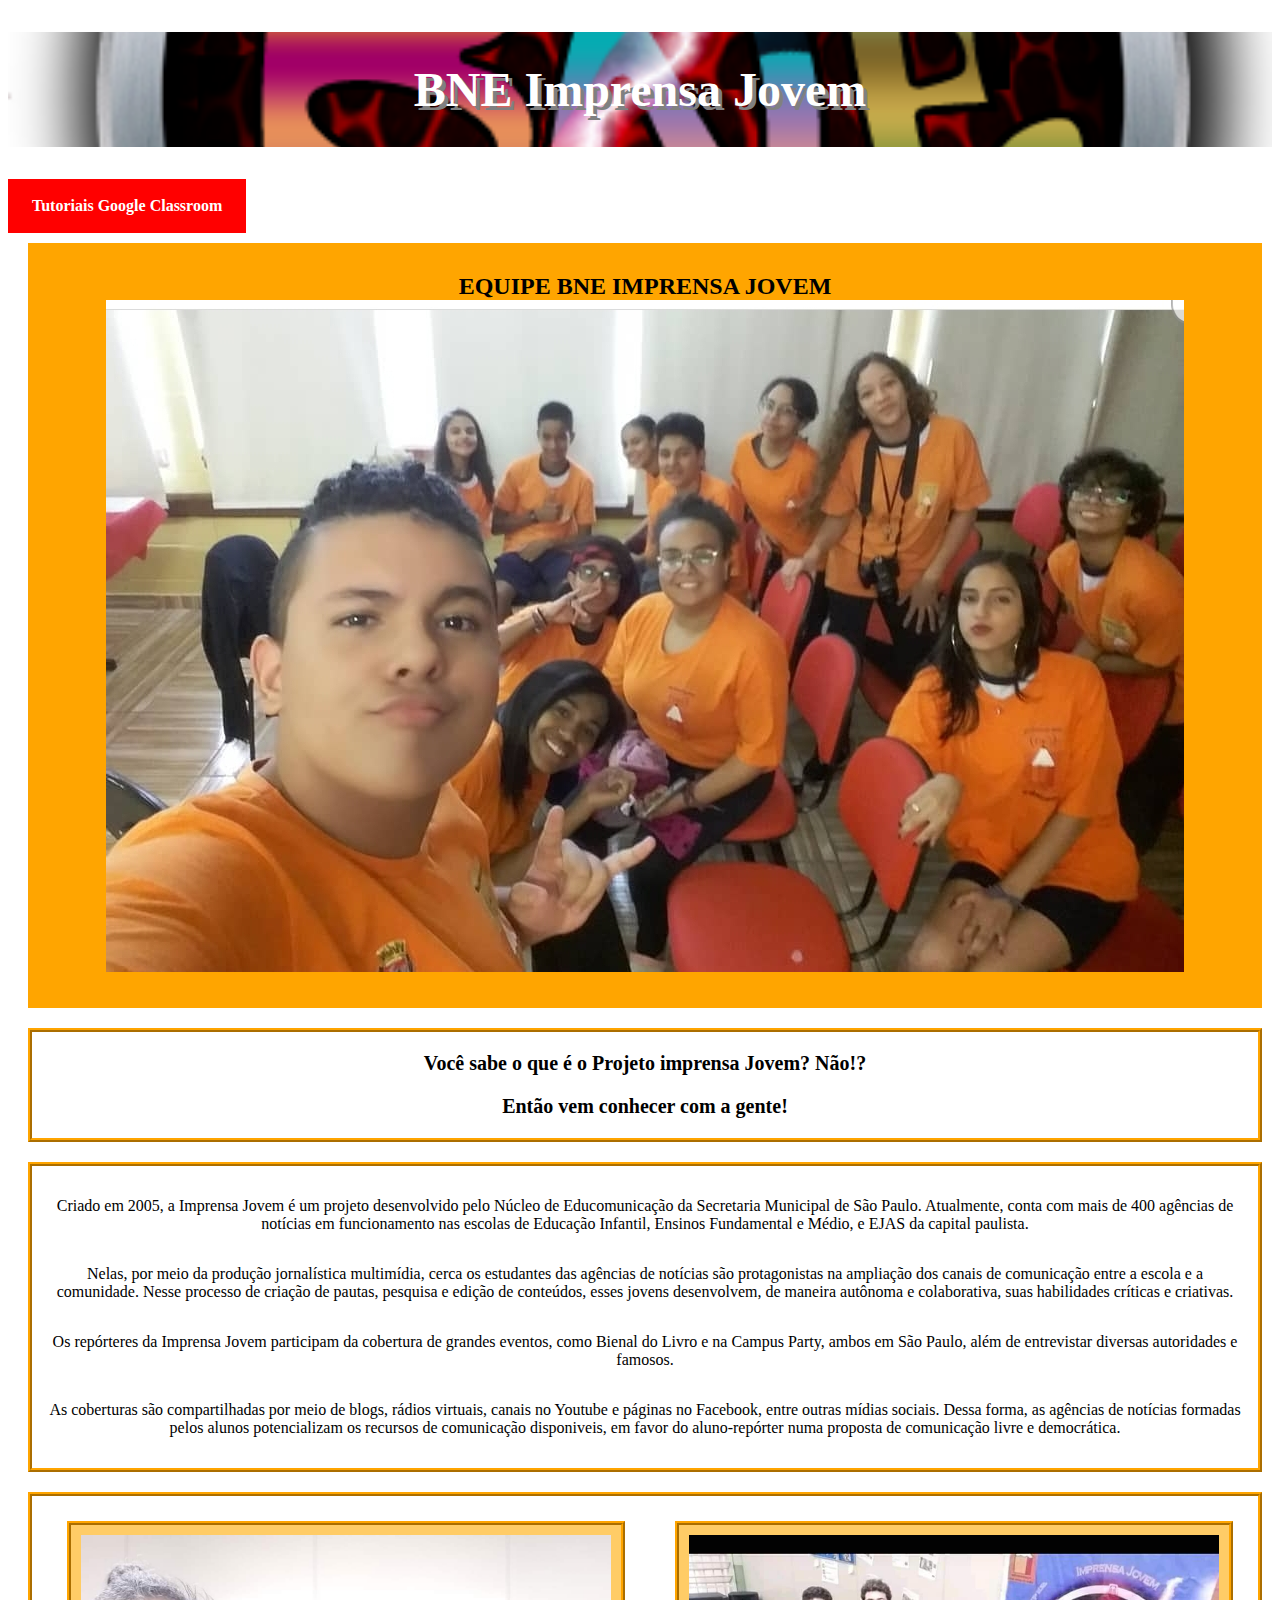
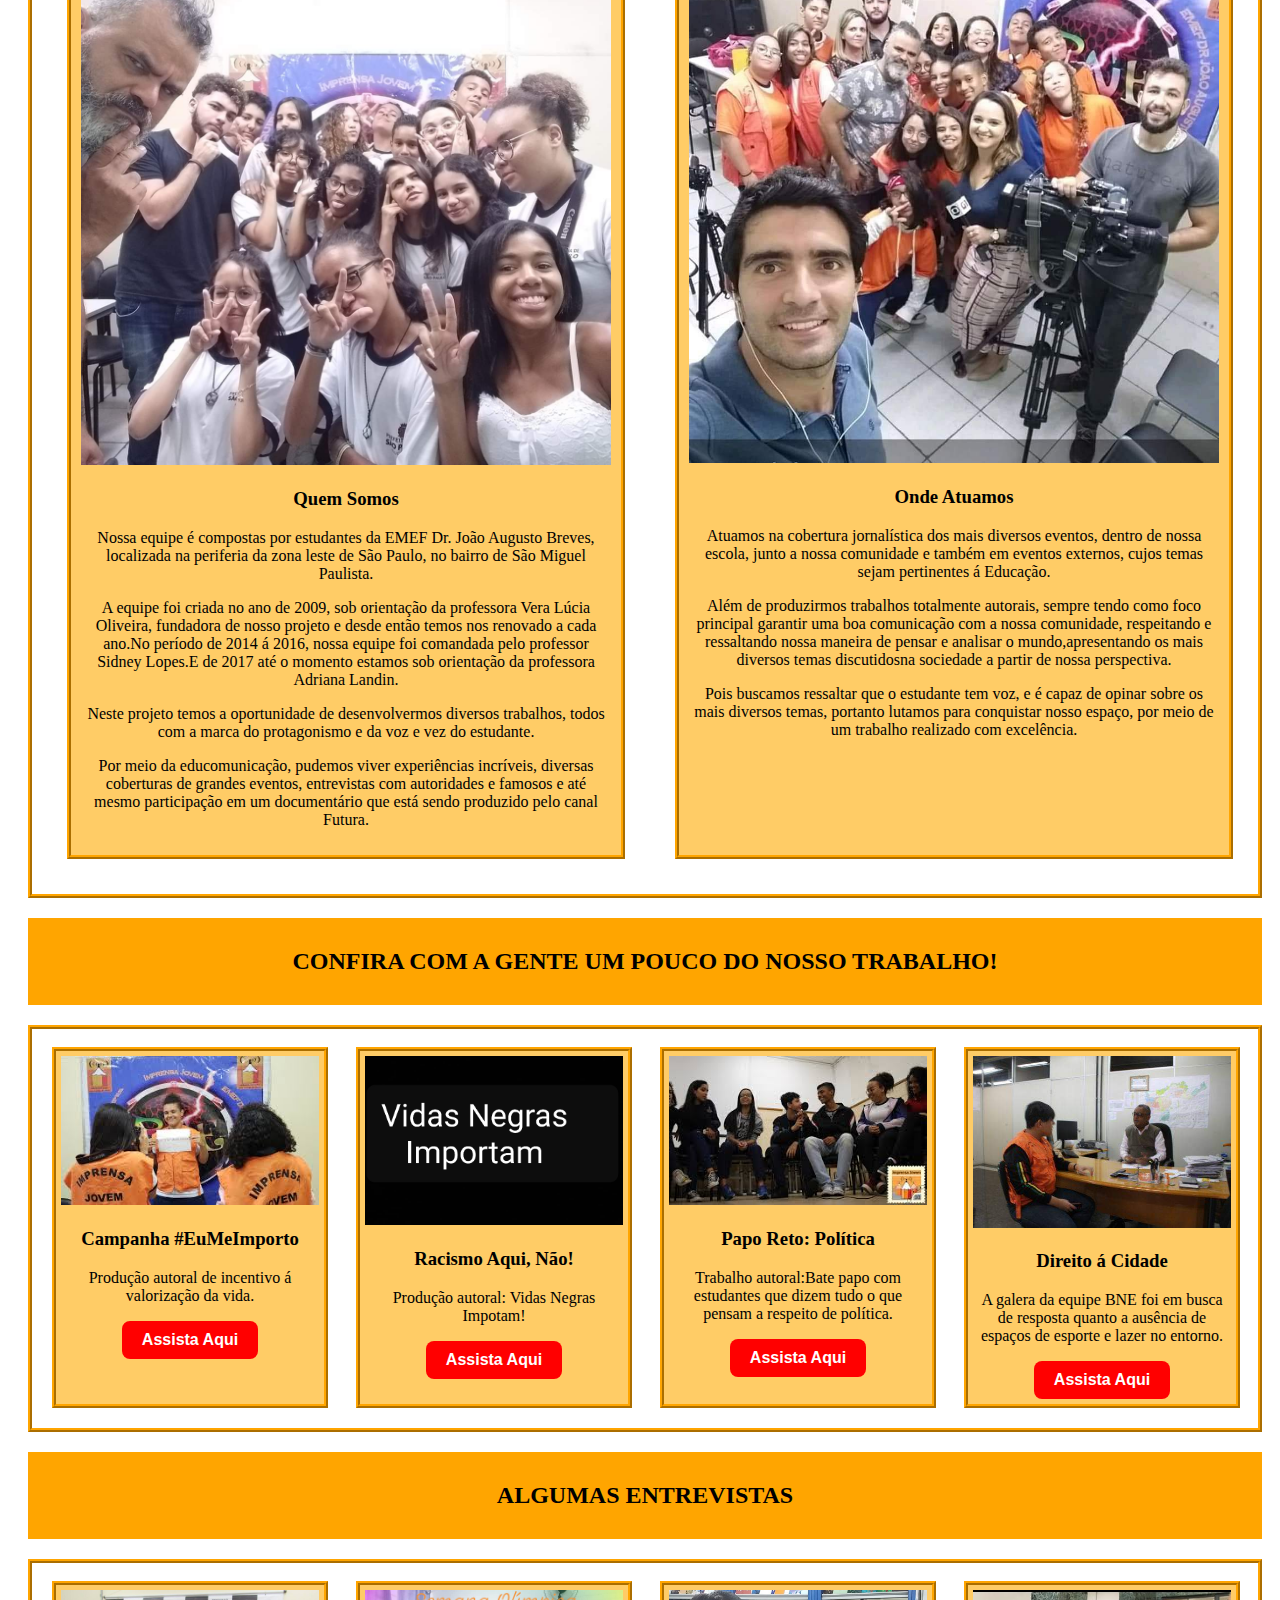
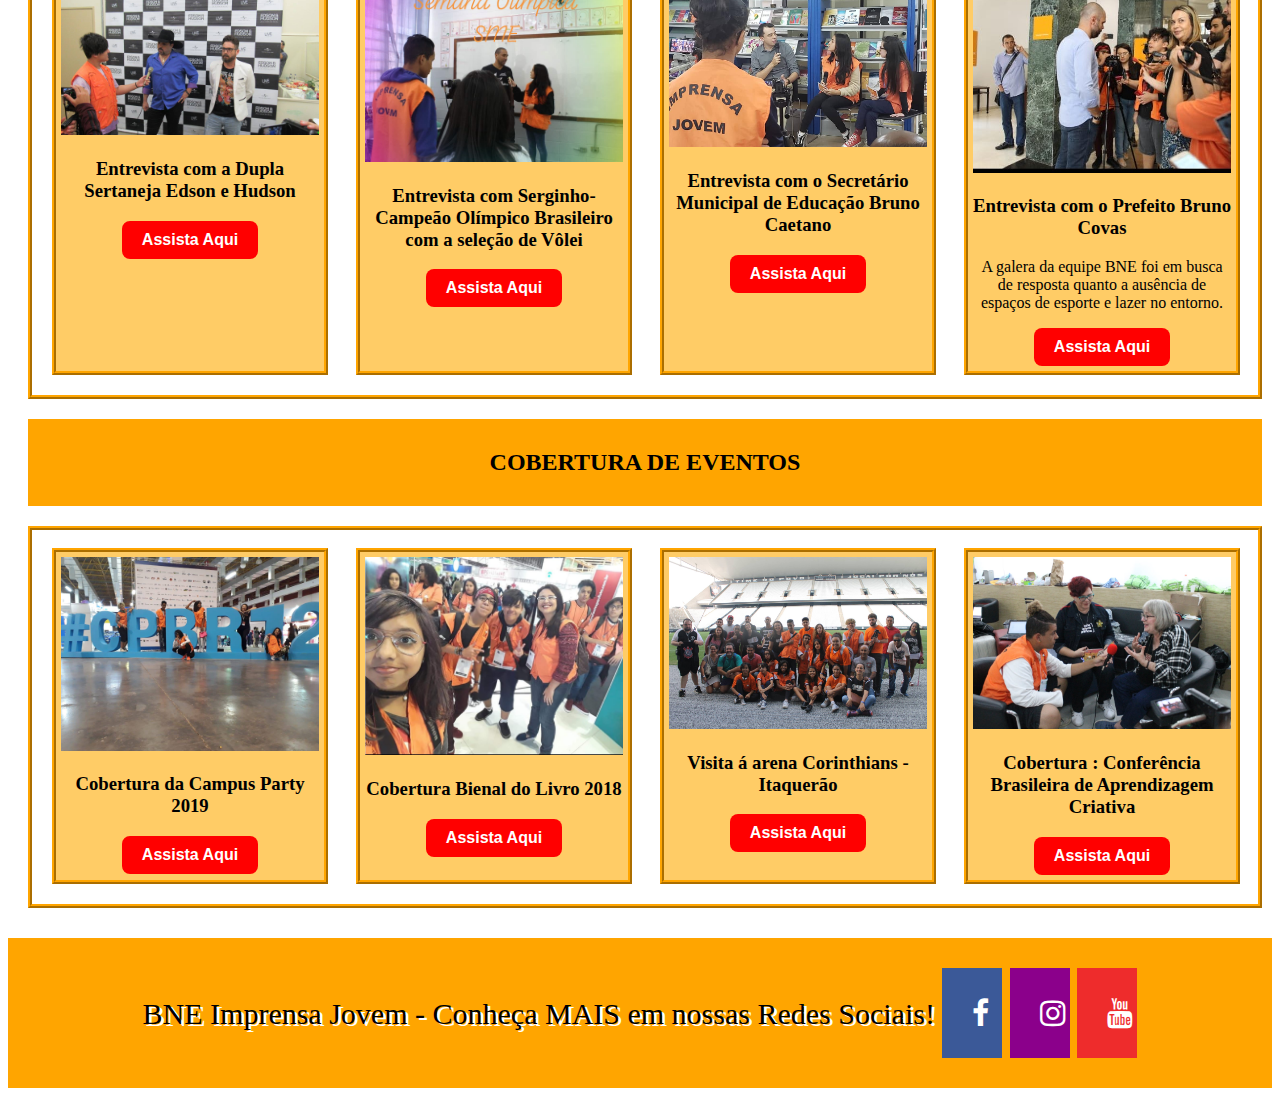
<file: index.html>
<!DOCTYPE html>

<html lang="pt" dir="ltr">
<link rel="stylesheet" href="bne.css">
<head>
  <meta charset="utf-8">
<link rel="icon" href="fotos/BNE1.png" type="image/gif" sizes="16x16">
  <title>BNE Imprensa Jovem</title>
  </head>
  <body>
    <header>
      <h1>BNE Imprensa Jovem</h1>
    </header>
    <nav class="grid-nav">
      <a href="tutoriais.html" class="grid-nav-item">Tutoriais Google Classroom</a>
    </nav>
    <h2>EQUIPE BNE IMPRENSA JOVEM
<img src="fotos/BNE.jpeg" alt="Equipe BNE 2020">
</h2>
<h4><p>Você sabe o que é o Projeto imprensa Jovem? Não!?</p>
<p>Então vem conhecer com a gente!</p>
</h4>
<div>
<p>Criado em 2005, a Imprensa Jovem é um projeto desenvolvido pelo Núcleo de Educomunicação da Secretaria Municipal de São Paulo. Atualmente, conta com mais de 400 agências de notícias em funcionamento nas escolas de Educação Infantil, Ensinos Fundamental e Médio, e EJAS da capital paulista.</p>
<p>Nelas, por meio da produção jornalística multimídia, cerca os estudantes das agências de notícias são protagonistas na ampliação dos canais de comunicação entre a escola e a comunidade. Nesse processo de criação de pautas, pesquisa e edição de conteúdos, esses jovens desenvolvem, de maneira autônoma e colaborativa, suas habilidades críticas e criativas.</p>
<p>Os repórteres da Imprensa Jovem participam da cobertura de grandes eventos, como Bienal do Livro e na Campus Party, ambos em São Paulo, além de entrevistar diversas autoridades e famosos.</p>

<p>As coberturas são compartilhadas por meio de blogs, rádios virtuais, canais no Youtube e páginas no Facebook, entre outras mídias sociais. Dessa forma, as agências de notícias formadas pelos alunos potencializam os recursos de comunicação disponiveis, em favor do aluno-repórter numa proposta de comunicação livre e democrática.</p>
</div>



    <main >
      <div class="caixa">

      <section class="cartao">
        <img src="fotos/BNE9.jpeg" alt="Equipe BNE 2020">
        <h3>Quem Somos</h3>
        <p>Nossa equipe é compostas por estudantes da EMEF Dr. João Augusto Breves, localizada na periferia da zona leste de São Paulo, no bairro de São Miguel Paulista.
        </p>
        <p> A equipe foi criada no ano de 2009, sob orientação da professora Vera Lúcia Oliveira, fundadora de nosso projeto e desde então temos nos renovado a cada ano.No período de 2014 á 2016, nossa equipe foi comandada pelo professor Sidney Lopes.E de 2017 até o momento estamos sob orientação da professora Adriana Landin.</p>

<p>Neste projeto temos a oportunidade de desenvolvermos diversos trabalhos, todos com a marca do protagonismo e da voz e vez do estudante.</p>
<p>Por meio da educomunicação, pudemos viver experiências incríveis, diversas coberturas de grandes eventos, entrevistas com autoridades e famosos e até mesmo participação em um documentário que está sendo produzido pelo canal Futura.</p>

      </section >
      <section class="cartao">
        <img src="fotos/BNE10.jpeg" alt="Equipe BNE 2020">
        <h3>Onde Atuamos</h3>
        <p>Atuamos na cobertura jornalística dos mais diversos eventos, dentro de nossa escola, junto a nossa comunidade e também em eventos externos, cujos temas sejam pertinentes á Educação.</p>
        <p>Além de produzirmos trabalhos totalmente autorais, sempre tendo como foco principal garantir uma boa comunicação com a nossa comunidade, respeitando e ressaltando nossa maneira de pensar e analisar o mundo,apresentando os mais diversos temas discutidosna sociedade a partir de nossa perspectiva.</p>
         <p>Pois buscamos ressaltar que o estudante tem voz, e é capaz de opinar sobre os mais diversos temas, portanto lutamos para conquistar nosso espaço, por meio de um trabalho realizado com excelência.</p>
</section >
</div>

<h2 #="vem">CONFIRA COM A GENTE UM POUCO DO NOSSO TRABALHO!</h2>
<div class="trabalho">
  <section class="produções">
      <img src="fotos/BNE5.jpg" alt="#EuMeImporto">
      <h3>Campanha #EuMeImporto</h3>
      <p>Produção autoral de incentivo á valorização da vida.</p>

<a class="btn" href="https://youtu.be/Uh8nFF40irI">Assista Aqui</a>
    </section >


    <section class="produções">
      <img src="fotos/BNE11.jpeg" alt="Equipe BNE 2020">

      <h3>Racismo Aqui, Não!</h3>
      <p>Produção autoral: Vidas Negras Impotam!</p>

      <a class="btn" href="https://youtu.be/42IAlQGIYVM">Assista Aqui</a>

    </section >
    <section class="produções">
        <img src="fotos/BNE8.jpg" alt="Equipe BNE 2020">
        <h3>Papo Reto: Política</h3>
        <p>Trabalho autoral:Bate papo com estudantes que dizem tudo o que pensam a respeito de política.</p>

  <a class="btn" href="https://youtu.be/r2mGUzZ5BY0">Assista Aqui</a>
      </section >
      <section class="produções">
          <img src="fotos/BNE12.jpeg" alt="Equipe BNE 2020">
          <h3>Direito á Cidade</h3>
          <p>A galera da equipe BNE foi em busca de resposta quanto a ausência de espaços de esporte e lazer no entorno.</p>

    <a class="btn" href="https://youtu.be/DAHHPpamj3U">Assista Aqui</a>
        </section >

</div>
</div>

<h2 #="vem">ALGUMAS ENTREVISTAS</h2>
<div class="trabalho">
  <section class="produções">
      <img src="fotos/BNE13.jpg" alt="Entrevista com Edson e Hudson">
      <h3>Entrevista com a Dupla Sertaneja Edson e Hudson</h3>


<a class="btn" href="https://www.youtube.com/watch?v=uMUwRH8Wt7M">Assista Aqui</a>
    </section >


    <section class="produções">
      <img src="fotos/BNE16.jpg" alt="Entrevista Com Serginho">

      <h3>Entrevista com Serginho- Campeão Olímpico Brasileiro com a seleção de Vôlei</h3>

      <a class="btn" href="https://www.youtube.com/watch?v=pqNBDwId7Xg">Assista Aqui</a>

    </section >
    <section class="produções">
        <img src="fotos/BNE17.jpg" alt="Entrevista com Secretário Da Educação">
        <h3>Entrevista com o Secretário Municipal de Educação Bruno Caetano</h3>

  <a class="btn" href="https://www.youtube.com/watch?v=5FwTTD6uyOs">Assista Aqui</a>
      </section >
      <section class="produções">
          <img src="fotos/BNE14.jpg" alt="Prefeito Bruno Covas">
          <h3>Entrevista com o Prefeito Bruno Covas</h3>
          <p>A galera da equipe BNE foi em busca de resposta quanto a ausência de espaços de esporte e lazer no entorno.</p>

    <a class="btn" href="https://www.youtube.com/watch?v=PTBOBNKoEN4">Assista Aqui</a>
        </section >

</div>
<h2 #="vem">COBERTURA DE EVENTOS</h2>
<div class="trabalho">
  <section class="produções">
      <img src="fotos/BNE15.jpg" alt="Campus Party">
      <h3>Cobertura da Campus Party 2019</h3>


<a class="btn" href="https://www.youtube.com/watch?v=cA1WGFAkPHg">Assista Aqui</a>
    </section >


    <section class="produções">
      <img src="fotos/BNE18.jpg" alt="Bienal do lIvro">

      <h3>Cobertura Bienal do Livro 2018</h3>

      <a class="btn" href="https://www.youtube.com/watch?v=7dhIXUXou8g">Assista Aqui</a>

    </section >
    <section class="produções">
        <img src="fotos/BNE19.jpg" alt="Arena Corinthians">
        <h3>Visita á arena Corinthians - Itaquerão</h3>

  <a class="btn" href="https://www.youtube.com/watch?v=mvGMIUb1f-A">Assista Aqui</a>
      </section >
      <section class="produções">
          <img src="fotos/BNE20.jpg" alt="Equipe BNE 2020">
          <h3>Cobertura : Conferência Brasileira de Aprendizagem Criativa</h3>

    <a class="btn" href="https://www.youtube.com/watch?v=UpgOyW0E2r4">Assista Aqui</a>
        </section >
</div>

    </main>
    <footer>
      <small> BNE Imprensa Jovem - Conheça MAIS em nossas Redes Sociais!
      <!-- Add icon library -->
<link rel="stylesheet" href="https://cdnjs.cloudflare.com/ajax/libs/font-awesome/4.7.0/css/font-awesome.min.css">
<!-- Add font awesome icons -->
<a href="https://www.facebook.com/EmefJoaoAugustoBreves" class="fa fa-facebook"></a>
<a href="https://www.instagram.com/bne_imprensajovem/?hl=pt-br" class="fa fa-instagram"></a>
<a href="https://www.youtube.com/channel/UC5HmryhUlYlUcYpu6eCwJsQ" class="fa fa-youtube"></a>
</small>
    </footer>
  </body>
  </html>
</file>
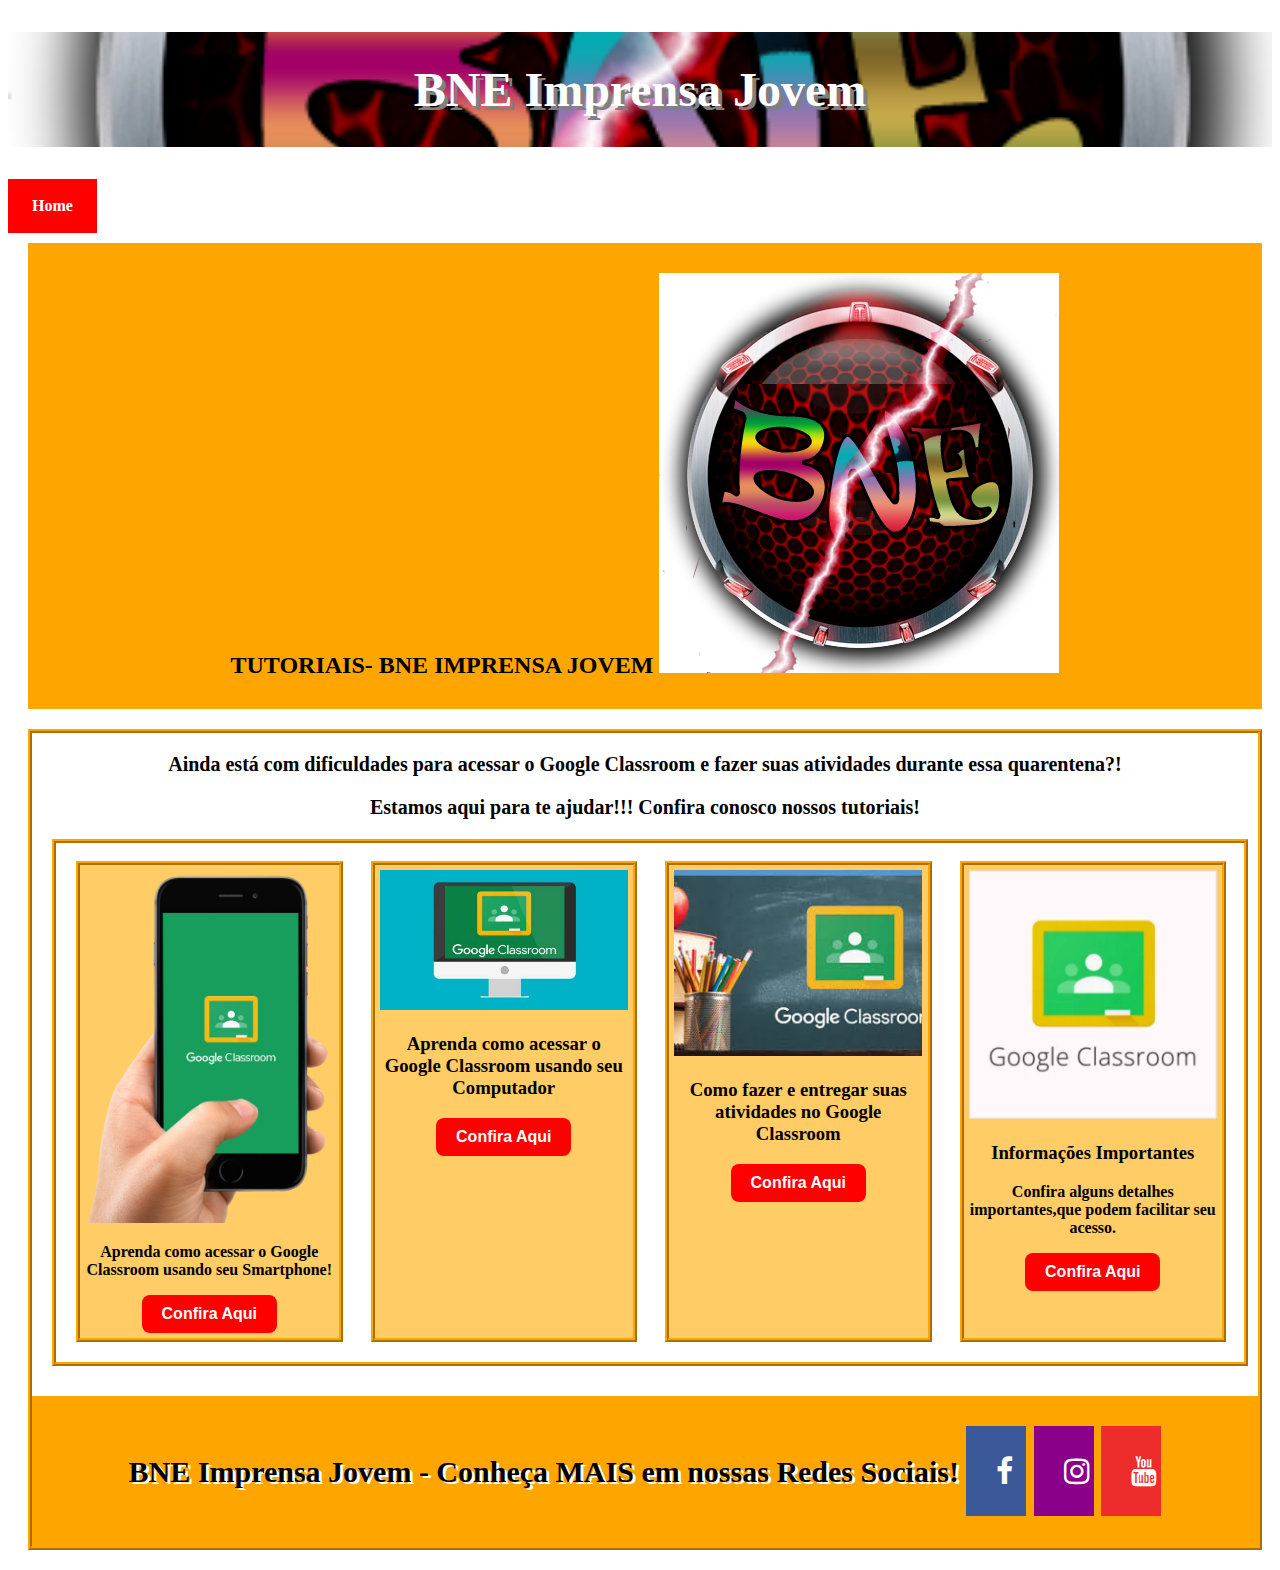
<file: tutoriais.html>
<!DOCTYPE html>

<html lang="pt" dir="ltr">
<link rel="stylesheet" href="bne.css">
<head>
  <meta charset="utf-8">
<link rel="icon" href="fotos/BNE1.png" type="image/gif" sizes="16x16">
  <title>Tutoriais- Google Classroom</title>
  </head>
  <body>
    <header>
      <h1>BNE Imprensa Jovem</h1>
    </header>
    <nav class="grid-nav">
      <a href="index.html" class="grid-nav-item">Home</a>
    </nav>
    <h2>TUTORIAIS- BNE IMPRENSA JOVEM
<img src="fotos/BNE1.png" alt="Tutoriais">
</h2>
<h4><p>Ainda está com dificuldades para acessar o Google Classroom e fazer suas atividades durante essa quarentena?!</p>
  <p>Estamos aqui para te ajudar!!! Confira conosco nossos tutoriais!</p>

    <main >

<div class="trabalho">
  <section class="produções">
<img src="fotos/smartphone.png" alt="Equipe BNE 2020">
<p>Aprenda como acessar o Google Classroom usando seu Smartphone!</p>
<a class="btn" href="https://www.youtube.com/watch?v=NNTPQLbCor8">Confira Aqui</a>
    </section >


    <section class="produções">
      <img src="fotos/google.webp" alt="Equipe BNE 2020">
      <h3>Aprenda como acessar o Google Classroom usando seu Computador</h3>
      <a class="btn" href="https://www.youtube.com/watch?v=QccgFm3-mhY">Confira Aqui</a>

    </section >
    <section class="produções">
        <img src="fotos/classroom.jpg" alt="Equipe BNE 2020">
        <h3>Como fazer e entregar suas atividades no Google Classroom </h3>
  <a class="btn" href="https://www.youtube.com/watch?v=NYxANx75Mrw">Confira Aqui</a>
      </section >

      <section class="produções">
          <img src="fotos/dicas.png" alt="Equipe BNE 2020">
          <h3>Informações Importantes</h3>
          <p>Confira alguns detalhes importantes,que podem facilitar seu acesso.</p>

    <a class="btn" href="https://www.youtube.com/watch?v=FO1JiKL8W2o">Confira Aqui</a>
        </section >

</div>
    </main>
    <footer>
      <small> BNE Imprensa Jovem - Conheça MAIS em nossas Redes Sociais!
      <!-- Add icon library -->
<link rel="stylesheet" href="https://cdnjs.cloudflare.com/ajax/libs/font-awesome/4.7.0/css/font-awesome.min.css">
<!-- Add font awesome icons -->
<a href="https://www.facebook.com/EmefJoaoAugustoBreves" class="fa fa-facebook"></a>
<a href="https://www.instagram.com/bne_imprensajovem/?hl=pt-br" class="fa fa-instagram"></a>
<a href="https://www.youtube.com/channel/UC5HmryhUlYlUcYpu6eCwJsQ" class="fa fa-youtube"></a>
</small>

      </footer>
  </body>
  </html>
</file>
<file: bne.css>
@import url('https://fonts.googleapis.com/css2?family=Montserrat:wght@400;700&display=swap');

html *{
box-sizing: border-box;
}
img{

  max-width:100%

}
h2{
  align:center;
  background-color: orange;
  padding: 30px;
  margin: 10px 10px 20px 20px;
  text-align: center;
}
div{
display: grid;
  text-align: center;
  font-size: 16px;
  font-family: cursive;
  padding: 15px;
  grid-template-columns: 1fr;
  grid-row: 2fr;
  border:4px ridge orange;
   margin: 10px 10px 20px 20px;
}
h4{
  text-align:center;
  font-size: 20px;
  font-family: cursive;
  grid-template-columns: 1fr;
  border:4px ridge orange;
  margin: 10px 10px 20px 20px;

}
.caixa{
  display: grid;
  grid-template-columns: 1fr 1fr;
  grid-gap:20px;
}
.cartao {
background-color: #ffcc66;
padding: 10px;
border:4px ridge orange;
align:center;
margin: 10px 10px 20px 20px;
}

.trabalho{
  display: grid;
  grid-template-columns: 1fr 1fr 1fr 1fr;
  grid-gap:20px;
}

.produções{
  background-color: #ffcc66;
  padding: 5px;
  border:4px ridge orange;
  align:center;
  margin: 3px 3px 5px 5px;
  }

.btn{
  background-color: red;
  font-family: sans-serif;
  color: white;
  padding: 10px 20px;
  border-radius: 8px;
  border-shadow:1px 1px 2px solid white;
  display: inline-block;
  font-weight: bold;
  text-decoration: none;
}
.btn:hover{
  background-color: blue;
  transition: 0.4;
}
h1 {
  background-color: orange;
  color: white;
  text-shadow:4px 4px #808080;
  padding: 30px 20px;
  text-align:center;
  background-image: url("fotos/BNE1.png");
  background-position: center;
  background-size: cover;
  font-size: 48px;
}


small{
  display:block;
  background-color: orange;
  color: black;
  font-size: 30px;
  padding:30px 20px;
  margin-top: 30px;
  text-shadow: 3px 2px white;
  text-align: center;
  font-style:normal;
}
.fa {
  padding: 30px;
  font-size: 30px;
  width: 50px;
  text-align:center;
  text-decoration: none;
  text-shadow: none;

}
/* Facebook */
.fa-facebook {
  background: #3B5998;
  color: white;
}
.fa:hover{
font-weight:900;
  transition: 0.4;
}


.fa-instagram {
  background: #8B008B;
  color: white;
}
.fa-youtube{
  background:#EE2C2C;
  color: white;

}
grid-nav {
  border-top: 1px solid #ccc;
  border-bottom: 1px solid #ccc;
  display: grid;
  grid-template-columns: 1fr;

}
.grid-nav-item {
  color: white;
  padding: 18px 24px;
  text-align: center;
  text-decoration: none;
  background-color: red;
  display: inline-block;
  font-weight: bold;
}
.grid-nav-item:hover{
  background-color:blue;
  transition: 0.4;
</file>
